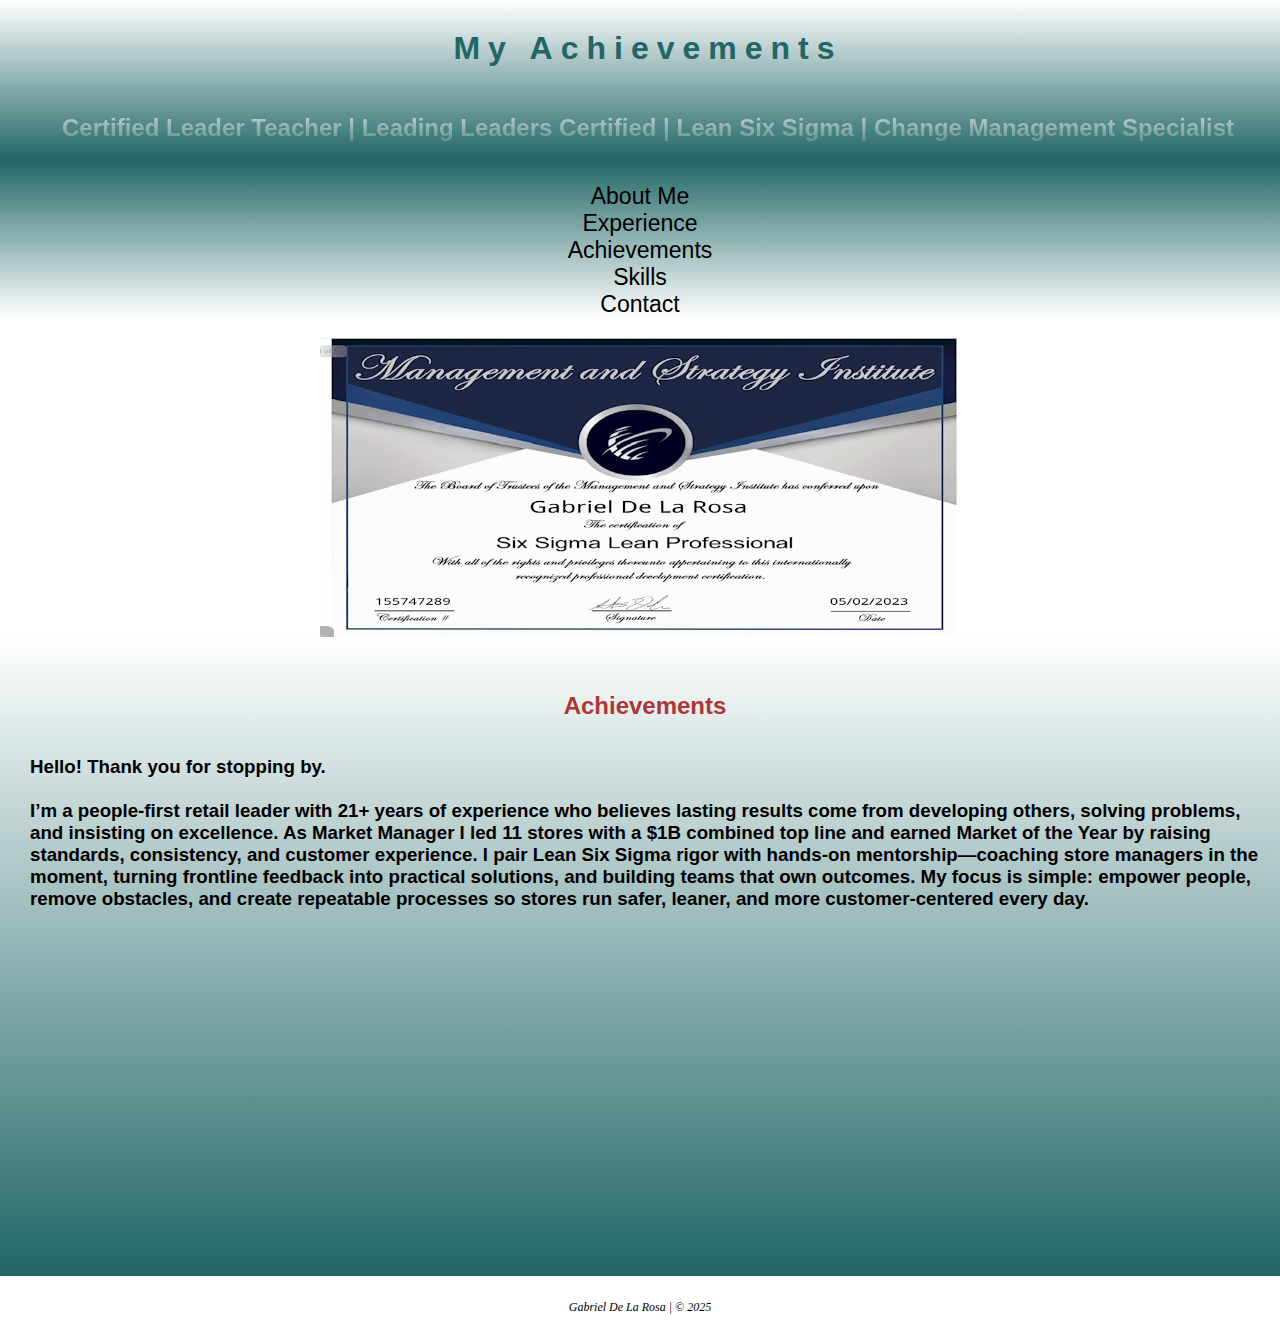
<file: achievements.html>
<!DOCTYPE html>
<html lang="en">
<head>
    <meta charset="UTF-8">
    <meta name="description" content= "My achievements have driven significant business growth, 
    safety improvements, and community impact throughout my career.">

    <link href="resume.css" rel="stylesheet">
      <title>Gabriel's Achievements</title>
</head>
<body>
    <header>
        <h1>
            My Achievements
        </h1>
        <h2 class="gradient-text">Certified Leader Teacher | Leading Leaders Certified | Lean Six Sigma | 
           Change Management Specialist</h2>
        </header>
        <nav>
            <ul>
                <li><a href="index.html">About Me</a></li>
                <li><a href="experience.html">Experience</a></li>
                <li><a href="achievements.html">Achievements</a></li>
                <li><a href="skills.html">Skills</a></li>
                <li><a href="contact.html">Contact</a></li>
            </ul>
        </nav>
        <div id="achievementshero" class="hero">
        </div>
        <main>
            <section>
                <div style="text-align: center;">
                <br><br><br>
                <h2>Achievements</h2>
                <br><br>
                </div>
                <p> <h3><span class="hello">Hello! Thank you for stopping by.</span> <br><br>
                 I’m a people-first retail leader with 21+ years of experience who believes lasting results 
                 come from developing others, solving problems, and insisting on excellence. As Market Manager 
                 I led 11 stores with a $1B combined top line and earned Market of the Year by raising standards, 
                 consistency, and customer experience. I pair Lean Six Sigma rigor with hands-on mentorship—coaching 
                 store managers in the moment, turning frontline feedback into practical solutions, and building teams 
                 that own outcomes. My focus is simple: empower people, remove obstacles, and create repeatable processes 
                 so stores run safer, leaner, and more customer-centered every day.</h3></p>
            </section>
<br><br><br>            
<section>
<p>
<table class="achievements">
<thead>
<tr>
<th>Achievement</th>
<th>Impact</th>
<th>Details</th>
</tr>
</thead>
<tbody>
<tr>
<td data-label="Achievement">Profitability Growth</td>
<td data-label="Impact">$17M increase</td>
<td data-label="Details">Grew two facilities’ profitability over four years through disciplined P&amp;L management.</td>
</tr>
<tr>
<td data-label="Achievement">Safety Excellence</td>
<td data-label="Impact">$222K savings</td>
<td data-label="Details">Reduced accident costs from $240K to $18K annually, embedding safety culture across teams.</td>
</tr>
<tr>
<td data-label="Achievement">Omnichannel Expansion</td>
<td data-label="Impact">500% YoY growth</td>
<td data-label="Details">Scaled Ship-from-Club sales and boosted In-Store Pickup by 300% year-over-year.</td>
</tr>
<tr>
<td data-label="Achievement">Fundraising & Community Impact</td>
<td data-label="Impact">$240K raised</td>
<td data-label="Details">Led annual fundraising for Children’s Miracle Network and supported Austin PD’s Operation Blue Santa.</td>
</tr>
<tr>
<td data-label="Achievement">Compliance & Food Safety</td>
<td data-label="Impact">Perfect scores</td>
<td data-label="Details">Achieved flawless Ecolab Food Safety and Sanitation scores three years in a row.</td>
</tr>
</tbody>
</table>
</p>
</section>
<br><br><br>
</main>
<footer>
Gabriel De La Rosa | &copy; 2025
</footer>
</body>
</html>
</file>
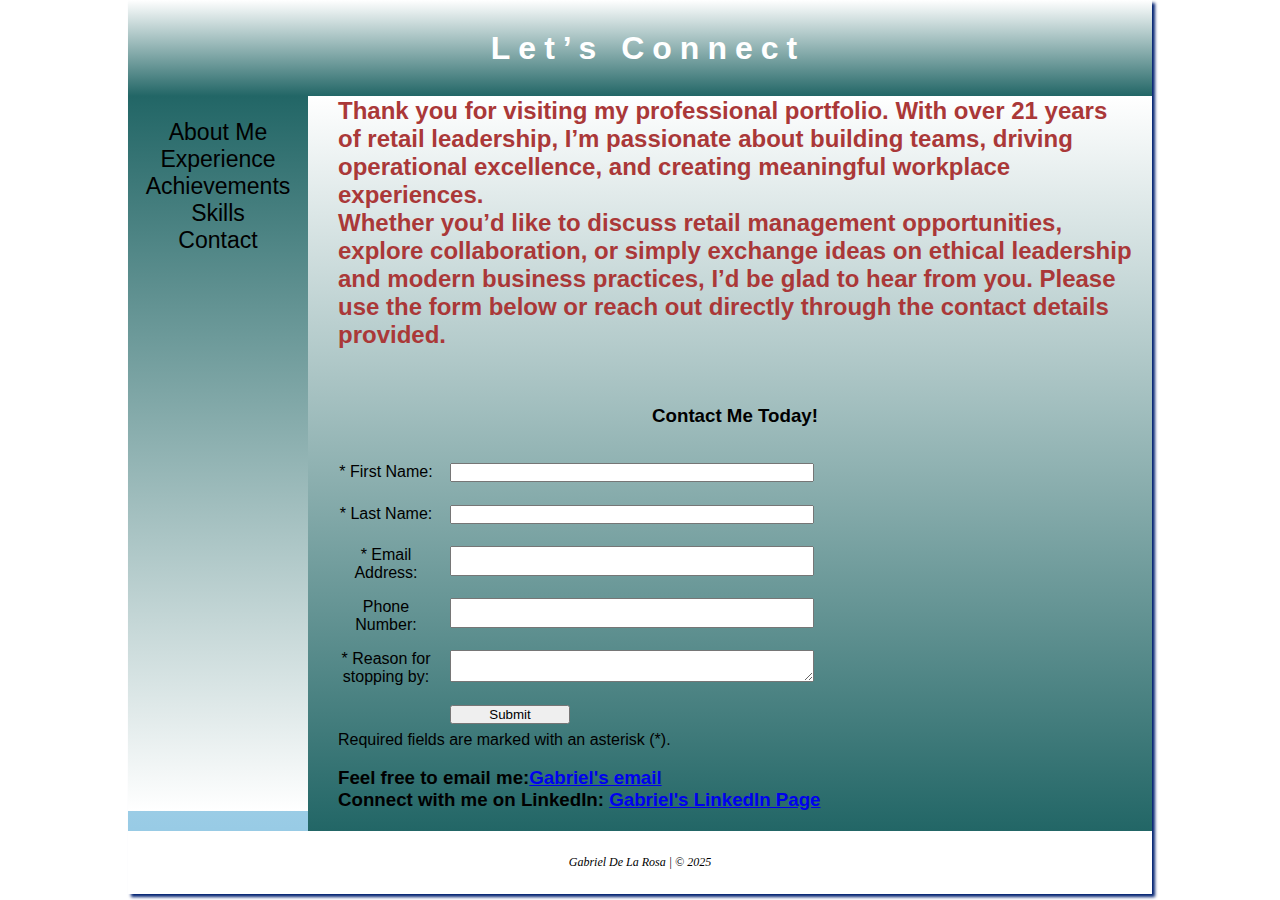
<file: contact.html>
<!DOCTYPE html>
<html lang="en">
<head>
    <title>Contact Gabriel</title>
    <meta charset="UTF-8">
    <meta name="description" content="Thank you for visiting. Whether you’d like to 
    discuss opportunities, explore collaboration, or exchange ideas, I would be glad to hear from you.">
    <link href="resume.css" rel="stylesheet">  
</head>
<body>
<div id="wrapper">
<header>
   
    <h1><a href="index.html">Let’s Connect</a></h1>   
</header>
<nav>
    <ul>
                <li><a href="index.html">About Me</a></li>
                <li><a href="experience.html">Experience</a></li>
                <li><a href="achievements.html">Achievements</a></li>
                <li><a href="skills.html">Skills</a></li>
                <li><a href="contact.html">Contact</a></li>
            </ul>
</nav>  
<main>    
    <h2>Thank you for visiting my professional portfolio. With over 21 years of retail leadership, I’m passionate about building teams, driving 
    operational excellence, and creating meaningful workplace experiences. 
  <br>
    Whether you’d like to discuss retail management opportunities, explore 
    collaboration, or simply exchange ideas on ethical leadership and modern business practices, 
    I’d be glad to hear from you. Please use the form below or reach out directly through the 
    contact details provided.
    <br><br><br>
</h2>
    <div style="text-align: center;">
    <h3>Contact Me Today!</h3>
    <br><br>
    <form action="mailto:https://webdevbasics.net/scripts/pacific.php" method="post" enctype="text/plain">
    <label for="myFName">* First Name:</label>
    <input type="text" id="myFName" name="myFName" required>
    <label for="myLName">* Last Name:</label>
    <input type="text" id="myLName" name="myLName" required>
    <label for="myEmail">* Email Address:</label>
    <input type="email" id="myEmail" name="myEmail" required>
    <label for="myPhone">Phone Number:</label>
    <input type="tel" id="myPhone" name="myPhone">
    <label for="comments">* Reason for stopping by:</label>
    <textarea id="myComments" name="myComments" rows="2" cols="30" required></textarea>
    <input type="submit" value="Submit">
    </form>
    </div>
    <p>
        Required fields are marked with an asterisk (*).
    </p>
    <br>
    <h3>Feel free to email me:<a href="mailto:gadelar1@asu.edu">Gabriel's email</a>
        <br>
    Connect with me on LinkedIn: <a href="https://www.linkedin.com/in/gabriel-de-la-rosa" target="_blank" rel="noopener noreferrer">Gabriel's LinkedIn Page</a></h3>
</main>
<footer>
Gabriel De La Rosa | &copy; 2025
</footer>
</div>
</body>
</html>
</file>
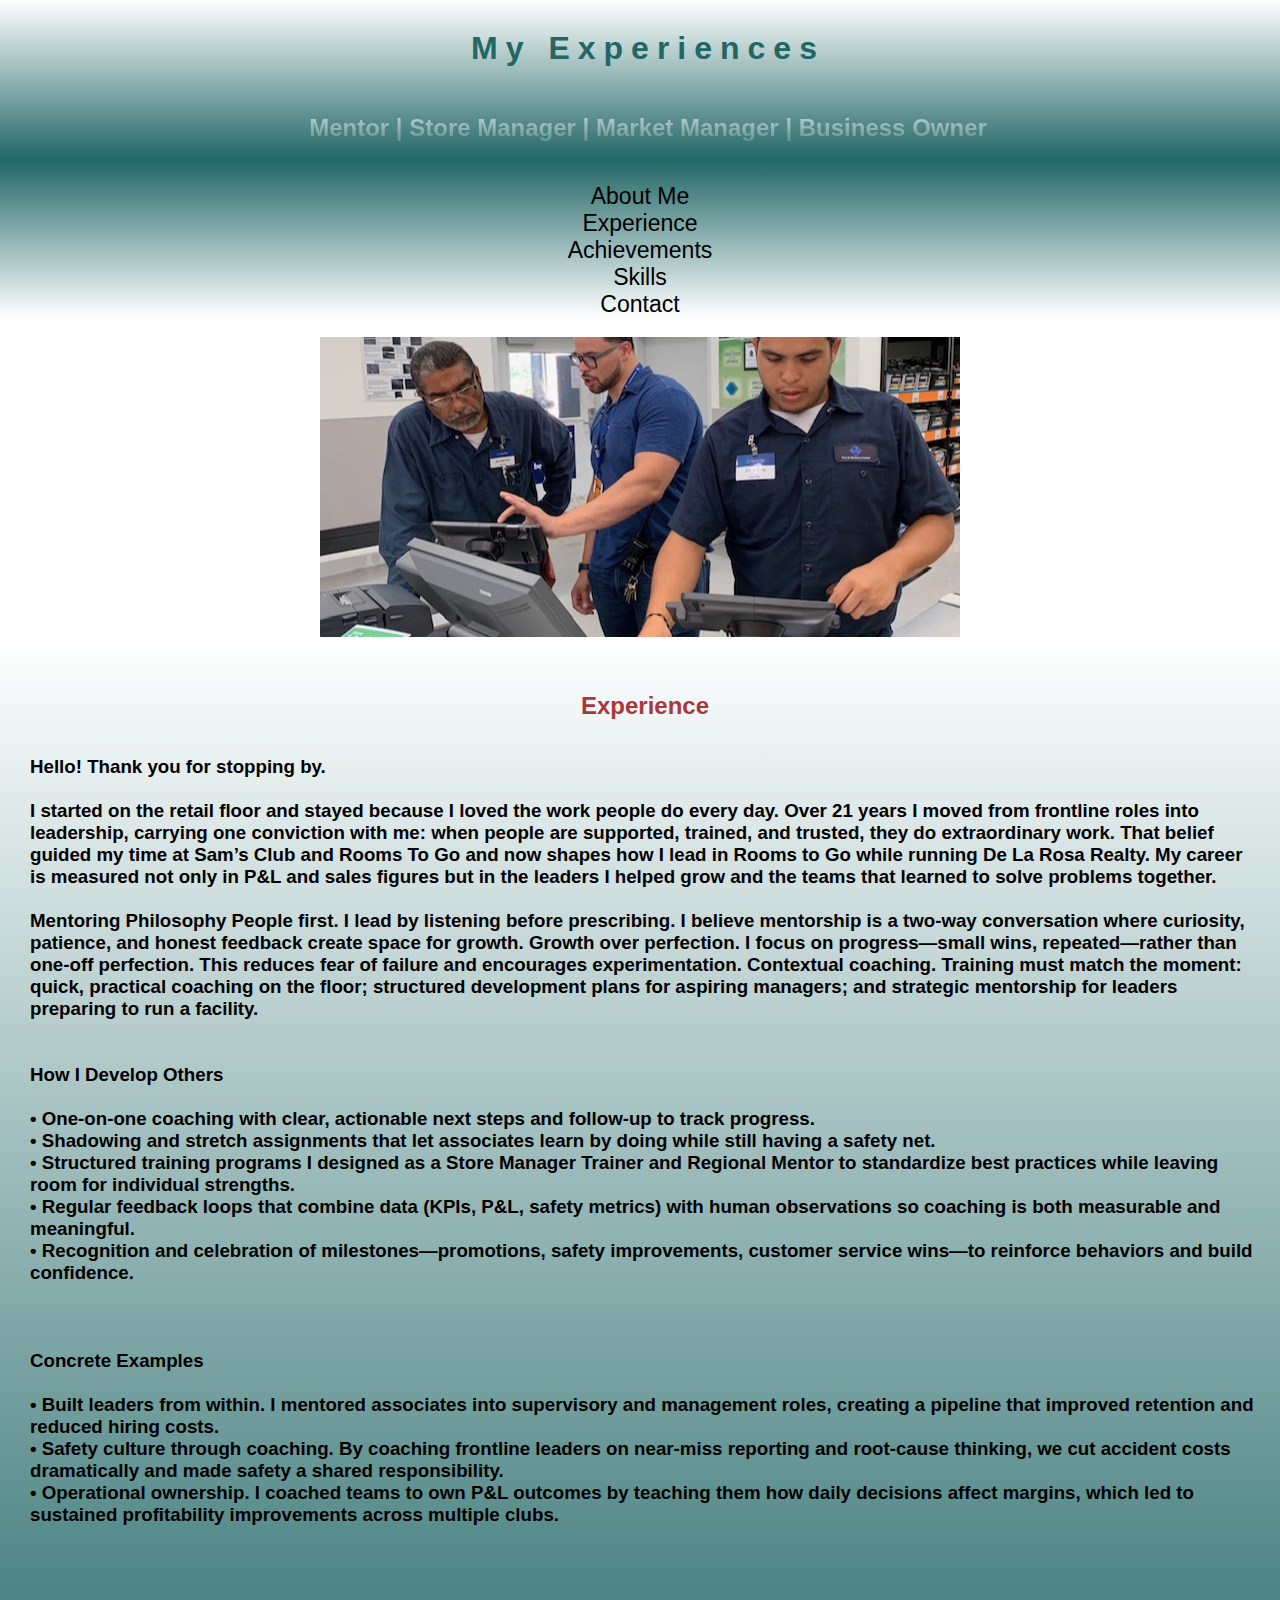
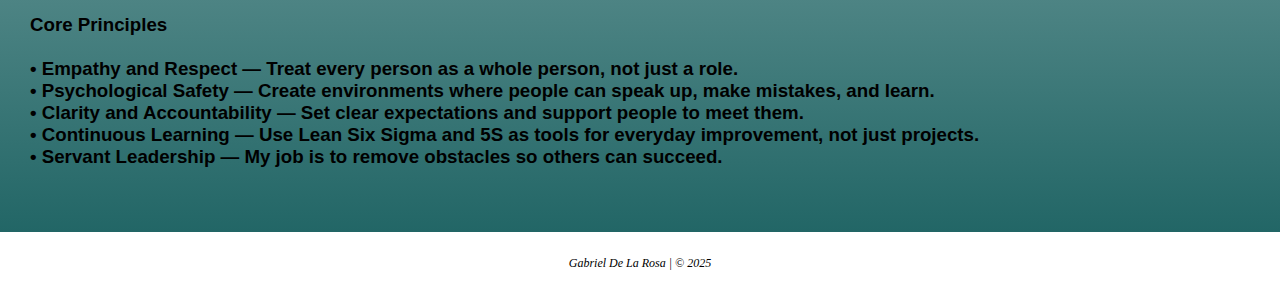
<file: experience.html>
<!DOCTYPE html>
<html lang="en">
<head>
    <meta charset="UTF-8">
    <meta name="description" content="My experience has allowed me to mentor and develop leaders, drive operational excellence, and create meaningful 
    workplace experiences.">
     <link href="resume.css" rel="stylesheet"> 
      <title>Gabriel's Experiences</title>
</head>
<body>
    <header>
        <h1>
            My Experiences
        </h1>
        <h2 class="gradient-text">Mentor | Store Manager | 
            Market Manager | Business Owner</h2>
        </header>
        <nav>
            <ul>
                <li><a href="index.html">About Me</a></li>
                <li><a href="experience.html">Experience</a></li>
                <li><a href="achievements.html">Achievements</a></li>
                <li><a href="skills.html">Skills</a></li>
                <li><a href="contact.html">Contact</a></li>
            </ul>
        </nav>
        <div id="experiencehero" class="hero">
        </div>
        <main>
            <section>
                <br><br><br>
                <div style="text-align: center;">   
                <h2>Experience</h2>
                <br><br>
                </div>    
                <p> <h3><span class="hello">Hello! Thank you for stopping by.</span> <br><br>
                 I started on the retail floor and stayed because I loved the work people do every day. 
                 Over 21 years I moved from frontline roles into leadership, carrying one conviction with me: 
                 when people are supported, trained, and trusted, they do extraordinary work. 
                 That belief guided my time at Sam’s Club and Rooms To Go and now shapes how I lead in Rooms to Go while 
                 running De La Rosa Realty. My career is measured not only in P&L and sales figures but in the leaders 
                 I helped grow and the teams that learned to solve problems together.
                 <br><br>
                 Mentoring Philosophy

People first. I lead by listening before prescribing. I believe mentorship is a two-way conversation 
where curiosity, patience, and honest feedback create space for growth.
Growth over perfection. I focus on progress—small wins, repeated—rather than one-off perfection. 
This reduces fear of failure and encourages experimentation.
Contextual coaching. Training must match the moment: quick, practical coaching on the floor; 
structured development plans for aspiring managers; and strategic mentorship for leaders 
preparing to run a facility.
<br><br><br>
 How I Develop Others
<br><br>
• One-on-one coaching with clear, actionable next steps and follow-up to track progress.<br>
• Shadowing and stretch assignments that let associates learn by doing while still having a safety net.<br>
• Structured training programs I designed as a Store Manager Trainer and Regional Mentor 
to standardize best practices while leaving room for individual strengths.<br>
• Regular feedback loops that combine data (KPIs, P&L, safety metrics) with human observations 
so coaching is both measurable and meaningful.<br>
• Recognition and celebration of milestones—promotions, safety improvements, customer service wins—to 
reinforce behaviors and build confidence.
<br><br><br><br>
 Concrete Examples
<br><br>
• Built leaders from within. I mentored associates into supervisory and management roles, 
creating a pipeline that improved retention and reduced hiring costs.<br>
• Safety culture through coaching. By coaching frontline leaders on near‑miss reporting 
and root‑cause thinking, we cut accident costs dramatically and made safety a shared responsibility.<br>
• Operational ownership. I coached teams to own P&L outcomes by teaching them how daily decisions 
affect margins, which led to sustained profitability improvements across multiple clubs.<br>
<br><br><br><br>
 Core Principles
<br><br>
• Empathy and Respect — Treat every person as a whole person, not just a role.<br>
• Psychological Safety — Create environments where people can speak up, make mistakes, and learn.<br>
• Clarity and Accountability — Set clear expectations and support people to meet them.<br>
• Continuous Learning — Use Lean Six Sigma and 5S as tools for everyday improvement, not just projects.<br>
• Servant Leadership — My job is to remove obstacles so others can succeed.
<br><br><br>

</h3></p>
</section>                                                                                                                                                                                                                                                                                                                                                                                                                                                                      </main>
<footer>
Gabriel De La Rosa | &copy; 2025
</footer> 
</body>
</html>
</file>
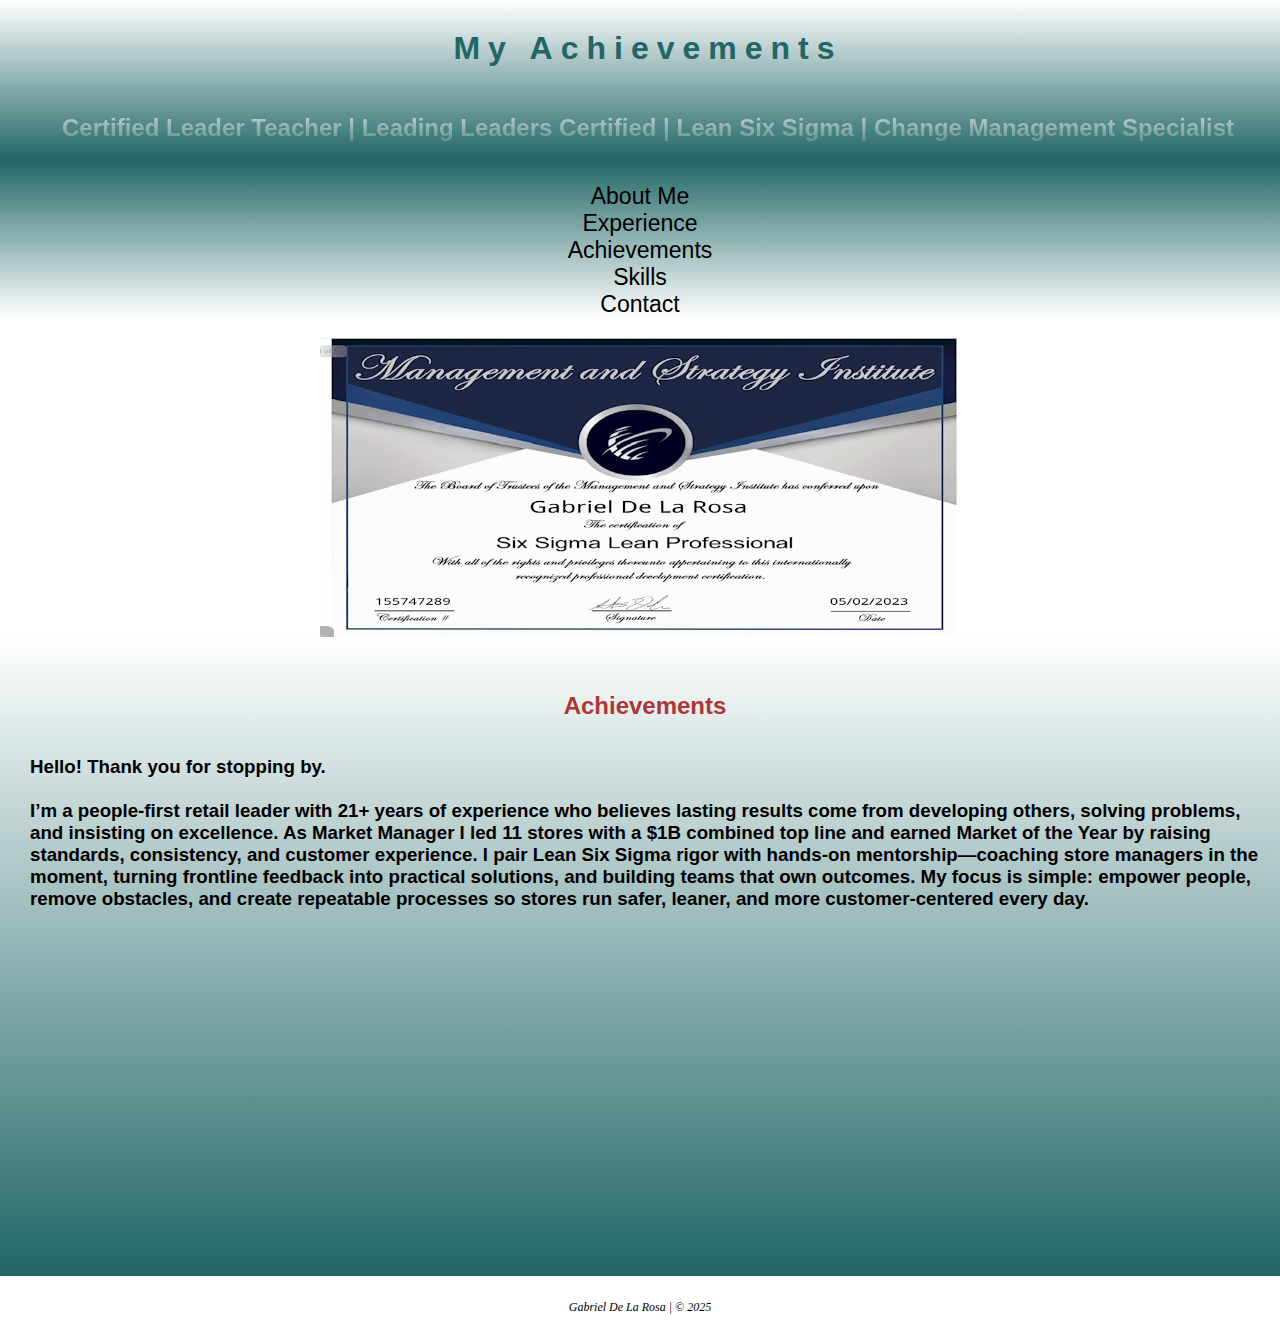
<file: gadelar1-Project Assignment/achievements.html>
<!DOCTYPE html>
<html lang="en">
<head>
    <meta charset="UTF-8">
    <meta name="description" content="Thank you for visiting my professional portfolio. I am a people-first 
    retail leader with 21+ years of experience who believes lasting results come from developing others, 
    solving problems, and insisting on excellence.">

    <link href="resume.css" rel="stylesheet">
      <title>Gabriel's Achievements</title>
</head>
<body>
    <header>
        <h1>
            My Achievements
        </h1>
        <h2 class="gradient-text">Certified Leader Teacher | Leading Leaders Certified | Lean Six Sigma | 
           Change Management Specialist</h2>
        </header>
        <nav>
            <ul>
                <li><a href="index.html">About Me</a></li>
                <li><a href="experience.html">Experience</a></li>
                <li><a href="achievements.html">Achievements</a></li>
                <li><a href="skills.html">Skills</a></li>
                <li><a href="contact.html">Contact</a></li>
            </ul>
        </nav>
        <div id="achievementshero" class="hero">
        </div>
        <main>
            <section>
                <div style="text-align: center;">
                <br><br><br>
                <h2>Achievements</h2>
                <br><br>
                </div>
                <p> <h3><span class="hello">Hello! Thank you for stopping by.</span> <br><br>
                 I’m a people-first retail leader with 21+ years of experience who believes lasting results 
                 come from developing others, solving problems, and insisting on excellence. As Market Manager 
                 I led 11 stores with a $1B combined top line and earned Market of the Year by raising standards, 
                 consistency, and customer experience. I pair Lean Six Sigma rigor with hands-on mentorship—coaching 
                 store managers in the moment, turning frontline feedback into practical solutions, and building teams 
                 that own outcomes. My focus is simple: empower people, remove obstacles, and create repeatable processes 
                 so stores run safer, leaner, and more customer-centered every day.</h3></p>
            </section>
<br><br><br>            
<section>
<p>
<table class="achievements">
<thead>
<tr>
<th>Achievement</th>
<th>Impact</th>
<th>Details</th>
</tr>
</thead>
<tbody>
<tr>
<td data-label="Achievement">Profitability Growth</td>
<td data-label="Impact">$17M increase</td>
<td data-label="Details">Grew two facilities’ profitability over four years through disciplined P&amp;L management.</td>
</tr>
<tr>
<td data-label="Achievement">Safety Excellence</td>
<td data-label="Impact">$222K savings</td>
<td data-label="Details">Reduced accident costs from $240K to $18K annually, embedding safety culture across teams.</td>
</tr>
<tr>
<td data-label="Achievement">Omnichannel Expansion</td>
<td data-label="Impact">500% YoY growth</td>
<td data-label="Details">Scaled Ship-from-Club sales and boosted In-Store Pickup by 300% year-over-year.</td>
</tr>
<tr>
<td data-label="Achievement">Fundraising & Community Impact</td>
<td data-label="Impact">$240K raised</td>
<td data-label="Details">Led annual fundraising for Children’s Miracle Network and supported Austin PD’s Operation Blue Santa.</td>
</tr>
<tr>
<td data-label="Achievement">Compliance & Food Safety</td>
<td data-label="Impact">Perfect scores</td>
<td data-label="Details">Achieved flawless Ecolab Food Safety and Sanitation scores three years in a row.</td>
</tr>
</tbody>
</table>
</p>
</section>
<br><br><br>
</main>
<footer>
Gabriel De La Rosa | &copy; 2025
</footer>
</body>
</html>
</file>
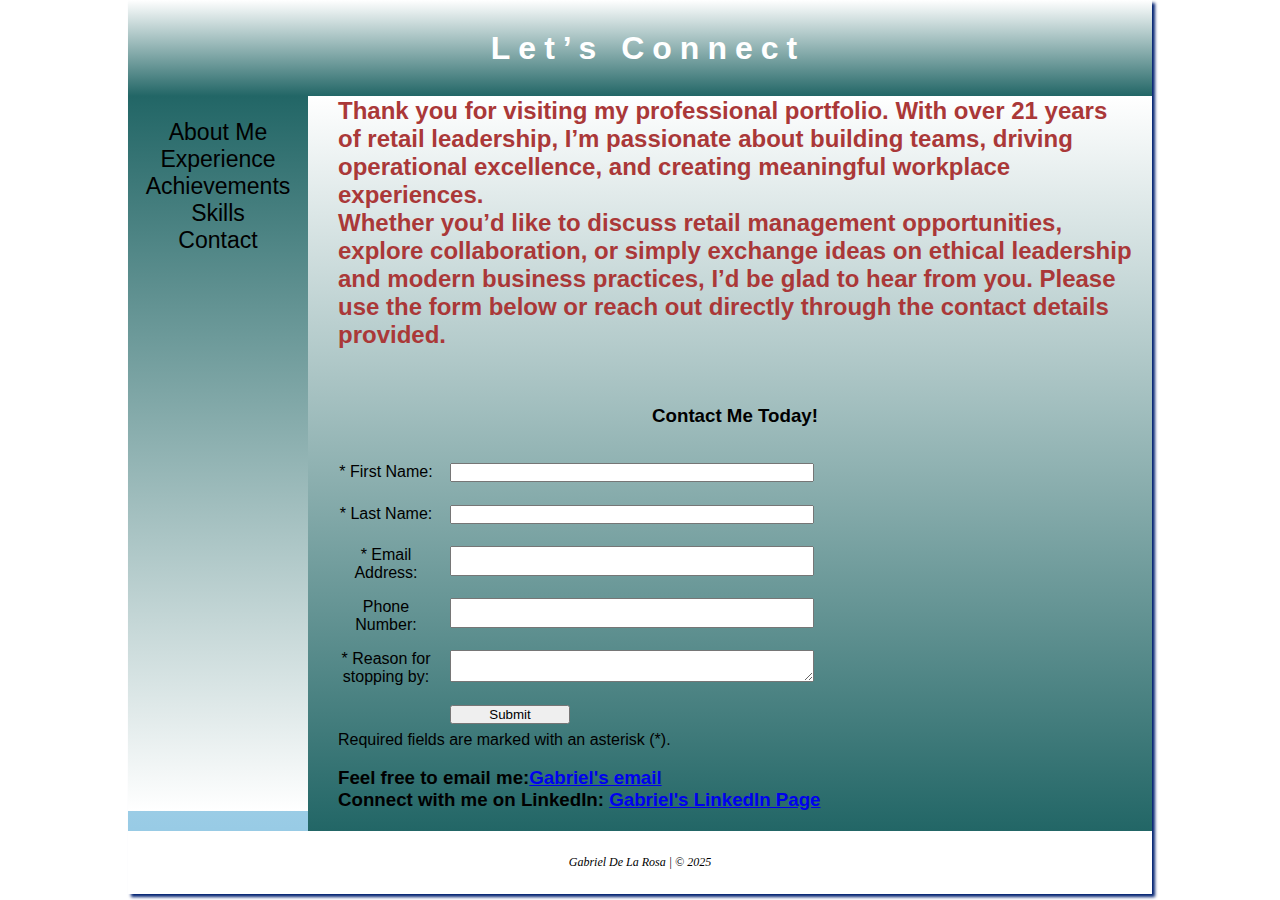
<file: gadelar1-Project Assignment/contact.html>
<!DOCTYPE html>
<html lang="en">
<head>
    <title>Contact Gabriel</title>
    <meta charset="UTF-8">
    <meta name="description" content="Thank you for visiting my professional portfolio. With over 21 years of retail leadership, I’m passionate about building teams, driving 
    operational excellence, and creating meaningful workplace experiences. 
    Whether you’d like to discuss retail management opportunities, explore 
    collaboration, or simply exchange ideas on ethical leadership and modern business practices, 
    I would be glad to hear from you.
    ">
    <link href="resume.css" rel="stylesheet">  
</head>

<body>
<div id="wrapper">
<header>
   
    <h1><a href="index.html">Let’s Connect</a></h1>   
</header>
<nav>
    <ul>
                <li><a href="index.html">About Me</a></li>
                <li><a href="experience.html">Experience</a></li>
                <li><a href="achievements.html">Achievements</a></li>
                <li><a href="skills.html">Skills</a></li>
                <li><a href="contact.html">Contact</a></li>
            </ul>
</nav>  
<main>    
    <h2>Thank you for visiting my professional portfolio. With over 21 years of retail leadership, I’m passionate about building teams, driving 
    operational excellence, and creating meaningful workplace experiences. 
  <br>
    Whether you’d like to discuss retail management opportunities, explore 
    collaboration, or simply exchange ideas on ethical leadership and modern business practices, 
    I’d be glad to hear from you. Please use the form below or reach out directly through the 
    contact details provided.
    <br><br><br>
</h2>
    <div style="text-align: center;">
    <h3>Contact Me Today!</h3>
    <br><br>
    <form action="mailto:https://webdevbasics.net/scripts/pacific.php" method="post" enctype="text/plain">
    <label for="myFName">* First Name:</label>
    <input type="text" id="myFName" name="myFName" required>
    <label for="myLName">* Last Name:</label>
    <input type="text" id="myLName" name="myLName" required>
    <label for="myEmail">* Email Address:</label>
    <input type="email" id="myEmail" name="myEmail" required>
    <label for="myPhone">Phone Number:</label>
    <input type="tel" id="myPhone" name="myPhone">
    <label for="comments">* Reason for stopping by:</label>
    <textarea id="myComments" name="myComments" rows="2" cols="30" required></textarea>
    <input type="submit" value="Submit">
    </form>
    </div>
    <p>
        Required fields are marked with an asterisk (*).
    </p>
    <br>
    <h3>Feel free to email me:<a href="mailto:gadelar1@asu.edu">Gabriel's email</a>
        <br>
    Connect with me on LinkedIn: <a href="https://www.linkedin.com/in/gabriel-de-la-rosa" target="_blank" rel="noopener noreferrer">Gabriel's LinkedIn Page</a></h3>
</main>
<footer>
Gabriel De La Rosa | &copy; 2025
</footer>
</div>
</body>
</html>
</file>
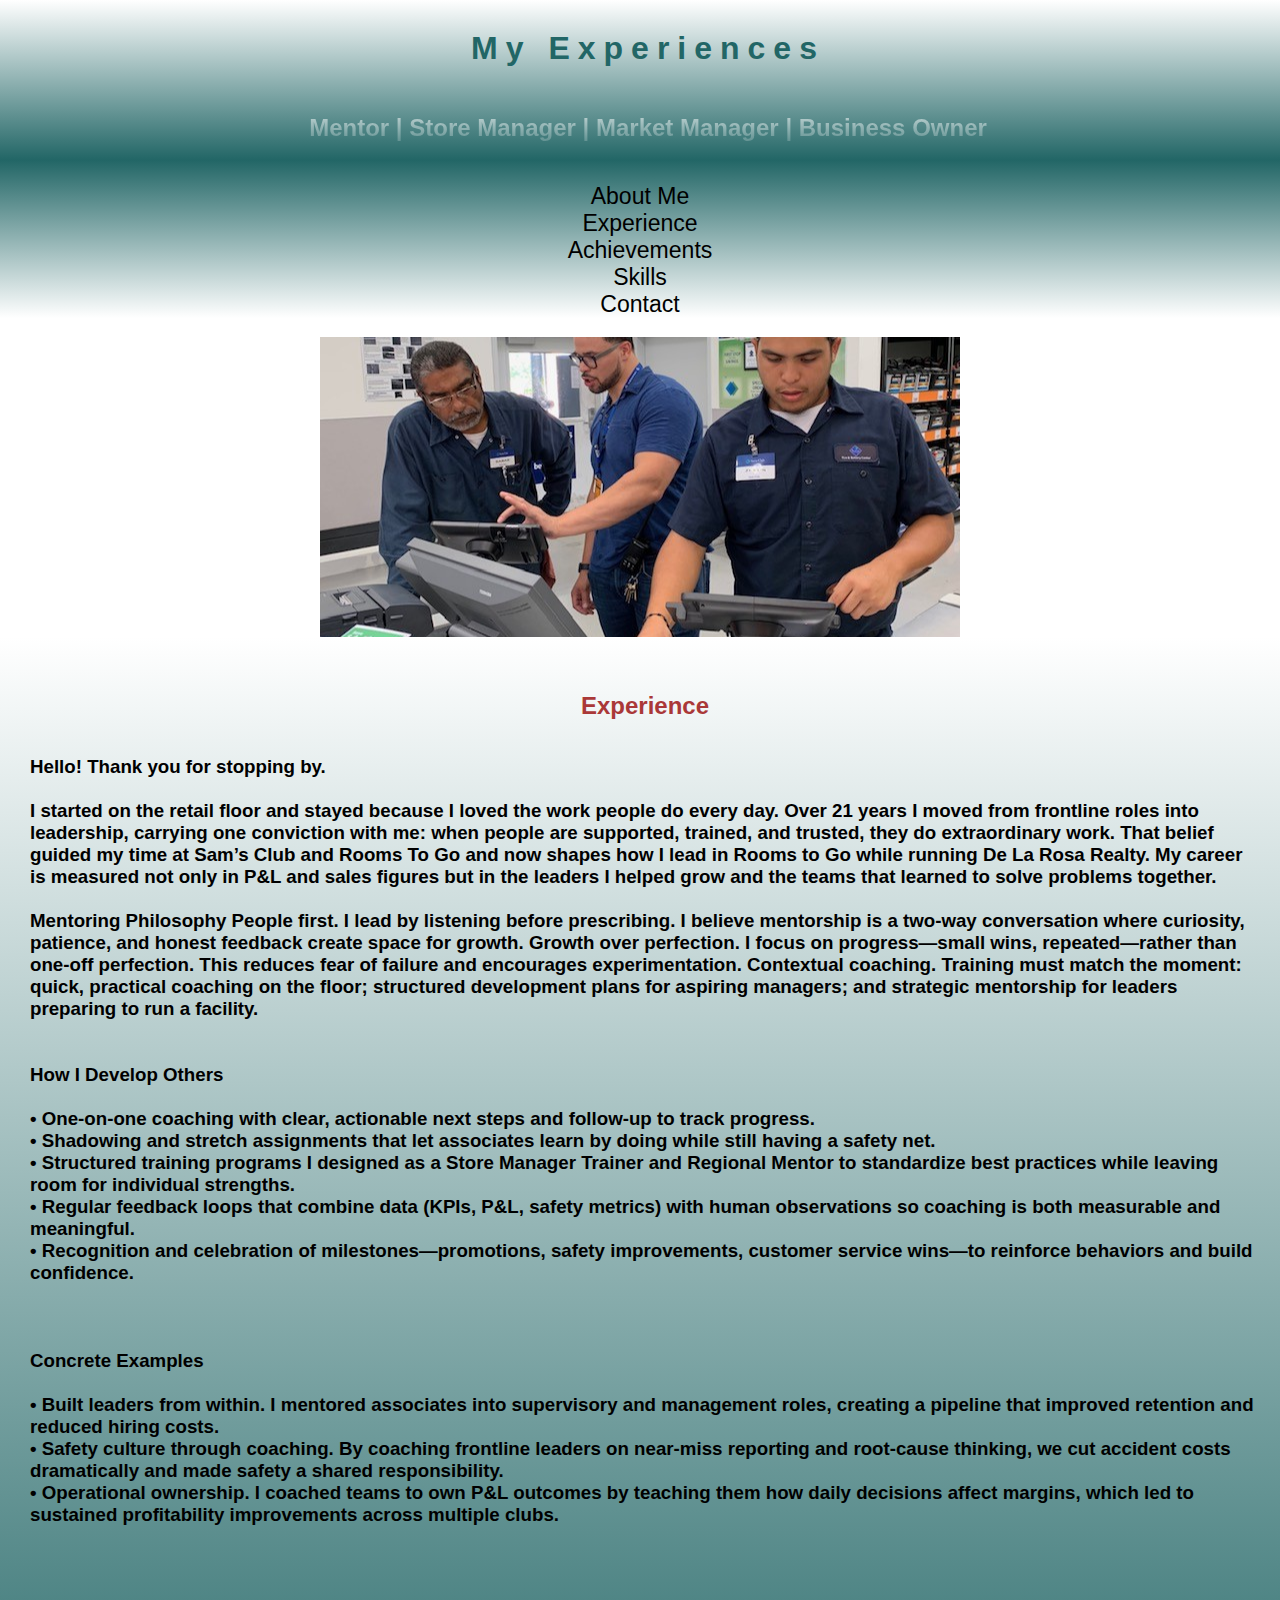
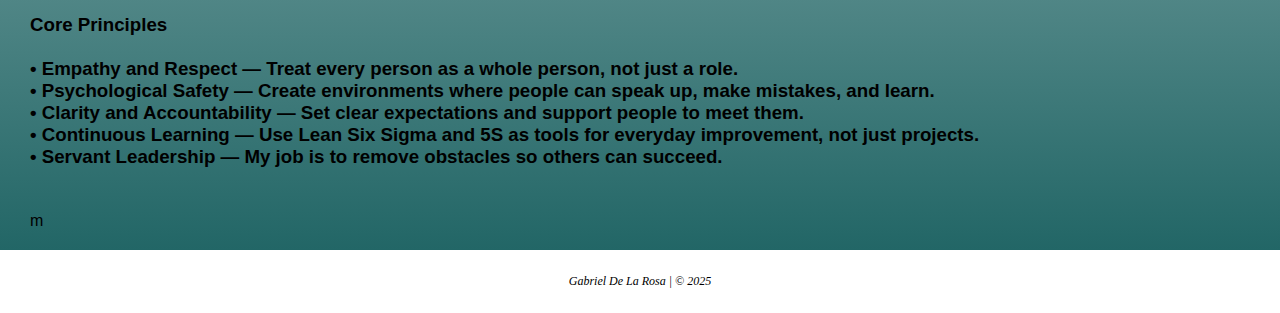
<file: gadelar1-Project Assignment/experience.html>
<!DOCTYPE html>
<html lang="en">
<head>
    <meta charset="UTF-8">
    <meta name="description" content="Thank you for visiting my professional portfolio. I am a people-first 
    retail leader with 21+ years of experience who believes lasting results come from developing others, 
    solving problems, and insisting on excellence.">
     <link href="resume.css" rel="stylesheet"> 
      <title>Gabriel's Experiences</title>
</head>
<body>
    <header>
        <h1>
            My Experiences
        </h1>
        <h2 class="gradient-text">Mentor | Store Manager | 
            Market Manager | Business Owner</h2>
        </header>
        <nav>
            <ul>
                <li><a href="index.html">About Me</a></li>
                <li><a href="experience.html">Experience</a></li>
                <li><a href="achievements.html">Achievements</a></li>
                <li><a href="skills.html">Skills</a></li>
                <li><a href="contact.html">Contact</a></li>
            </ul>
        </nav>
        <div id="experiencehero" class="hero">
        </div>
        <main>
            <section>
                <br><br><br>
                <div style="text-align: center;">   
                <h2>Experience</h2>
                <br><br>
                </div>    
                <p> <h3><span class="hello">Hello! Thank you for stopping by.</span> <br><br>
                 I started on the retail floor and stayed because I loved the work people do every day. 
                 Over 21 years I moved from frontline roles into leadership, carrying one conviction with me: 
                 when people are supported, trained, and trusted, they do extraordinary work. 
                 That belief guided my time at Sam’s Club and Rooms To Go and now shapes how I lead in Rooms to Go while 
                 running De La Rosa Realty. My career is measured not only in P&L and sales figures but in the leaders 
                 I helped grow and the teams that learned to solve problems together.
                 <br><br>
                 Mentoring Philosophy

People first. I lead by listening before prescribing. I believe mentorship is a two-way conversation 
where curiosity, patience, and honest feedback create space for growth.
Growth over perfection. I focus on progress—small wins, repeated—rather than one-off perfection. 
This reduces fear of failure and encourages experimentation.
Contextual coaching. Training must match the moment: quick, practical coaching on the floor; 
structured development plans for aspiring managers; and strategic mentorship for leaders 
preparing to run a facility.
<br><br><br>
 How I Develop Others
<br><br>
• One-on-one coaching with clear, actionable next steps and follow-up to track progress.<br>
• Shadowing and stretch assignments that let associates learn by doing while still having a safety net.<br>
• Structured training programs I designed as a Store Manager Trainer and Regional Mentor 
to standardize best practices while leaving room for individual strengths.<br>
• Regular feedback loops that combine data (KPIs, P&L, safety metrics) with human observations 
so coaching is both measurable and meaningful.<br>
• Recognition and celebration of milestones—promotions, safety improvements, customer service wins—to 
reinforce behaviors and build confidence.
<br><br><br><br>
 Concrete Examples
<br><br>
• Built leaders from within. I mentored associates into supervisory and management roles, 
creating a pipeline that improved retention and reduced hiring costs.<br>
• Safety culture through coaching. By coaching frontline leaders on near‑miss reporting 
and root‑cause thinking, we cut accident costs dramatically and made safety a shared responsibility.<br>
• Operational ownership. I coached teams to own P&L outcomes by teaching them how daily decisions 
affect margins, which led to sustained profitability improvements across multiple clubs.<br>
<br><br><br><br>
 Core Principles
<br><br>
• Empathy and Respect — Treat every person as a whole person, not just a role.<br>
• Psychological Safety — Create environments where people can speak up, make mistakes, and learn.<br>
• Clarity and Accountability — Set clear expectations and support people to meet them.<br>
• Continuous Learning — Use Lean Six Sigma and 5S as tools for everyday improvement, not just projects.<br>
• Servant Leadership — My job is to remove obstacles so others can succeed.
<br><br><br>

</h3></p>
            </section>
    m                                                                                                                                                                                                                                                                                                                                                                                                                                                                        </main>
<footer>
Gabriel De La Rosa | &copy; 2025
</footer> 
</body>
</html>
</file>
<file: resume.css>
*, *::before, *::after { 
    box-sizing: border-box;
    margin: 0%;
    padding: 0%;
 } 

body {
    background-color: #ffffff; 
    color: #000000;
    margin: 0; 
    padding: 0;
 }
header { 
    background-color: #000000; 
    color: #226666;
    background-image: linear-gradient(to bottom, #FFFFFF, #226666); 
    line-height: 400%;
    text-indent: 1em;
    text-align: center;
    margin-bottom: 0;
    padding-bottom: 0;
}
header a { 
    text-decoration: none; 
  }
header a:link { 
    color: #FFFFFF; 
 }
header a:visited { 
    color: #FFFFFF; 
}
header a:hover { 
    color: #90c7e3; 
}
nav { 
    text-align: center;
    padding: 0; 
    font-size: 120%;
    background-image: linear-gradient(to top, #FFFFFF, #226666);
    margin-bottom: 1em;
}
nav ul { 
    list-style-type: none; 
    margin: 0;
    padding-left: 0; 
    font-size: 1.2em ; 
}
nav a { 
    text-decoration: none;  
}
nav a:link { 
    color: #000000; 
}
nav a:visited { 
    color: #A52A2A 
}
nav a:hover { 
    color: #A52A2A; 
}

h1 { 
    margin-top: 0%; 
    margin-bottom: 0%;
    font-family: 'Gill Sans', 'Gill Sans MT', Calibri, 'Trebuchet MS', sans-serif;
    padding-top: 0.5em; 
    padding-bottom: 0.5em; 
    letter-spacing: .25em; 
}
h2 { color: #000000;}
.gradient-text {
    background: linear-gradient(180deg, #ffffff, #226666);
    -webkit-background-clip: text;
    -webkit-text-fill-color: transparent;
    background-clip: text;
    color: transparent;
}
dt { color: #226666; }
.resort { color: #AA6C38; }
body { 
    font-family: 'Franklin Gothic Medium', 'Arial Narrow', Arial, sans-serif
}
h1 { font-family:'Gill Sans', 'Gill Sans MT', Calibri, 'Trebuchet MS', sans-serif }
h2 { font-family: 'Franklin Gothic Medium', 'Arial Narrow', Arial, sans-serif; color: #AA3838; }
h3 { font-family: Verdana, Geneva, Tahoma, sans-serif;  } 
main ul { 
    list-style-image: url(marker.gif); 
}
footer {  
    background-color: #FFFFFF; 
    font-family: 'Times New Roman', Times, serif; 
    text-align: center; 
    font-size: 0.75em; 
    font-style: italic; 
    overflow: auto; 
}
.hello {
    font-weight: bold;
    text-align: center; 
}
.contact { 
    font-size: 0.90em; 
}

#wrapper { 
    background-color: #90C7E3; 
    background-image: linear-gradient(to bottom, #FFFFFF, #90C7E3); 
}
main { 
    background-color: #FFFFFF; 
    padding: 1px 20px 20px 20px; 
    display: block; 
    padding-left: 30px;
    overflow: auto; 
    background-image: linear-gradient(to bottom, #FFFFFF, #226666);
}
footer {
    padding: 2em;
}
#homehero { 
    height: 300px; 
    background-image: url('together.jpg'); 
    background-size: 50% 100%; 
    background-position: center; 
    background-repeat: no-repeat; 
}
#experiencehero {
  position: relative;
  height: 300px;
  background: url('experience.jpg') center/50% auto no-repeat;
  }

#experiencehero::before {
  content: "";
  position: absolute;
  inset: 0; 
  background: linear-gradient(to right, 
    white 0%, transparent 20%, transparent 80%, white 100%);
}
#achievementshero { 
    height: 300px; 
    background-image: url('achievements.jpg'); 
    background-size: 50% 100%; 
    background-position: center; 
    background-repeat: no-repeat; 
}
#skillshero { 
    height: 300px; 
    background-image: url('Portraitprofile.jpg'); 
    background-size: 35% 150%; 
    background-position: center; 
    background-repeat: no-repeat; 
}
table { 
    border: 2px solid #3399CC;
    border-collapse: collapse;
    width: 100%;
}
th, td { 
    border: 2px solid #3399CC; 
    padding: 0.5em; 
}
td {
    text-align: center;
}
.text {
    text-align: left;
}
table tr:nth-of-type(odd) {
    background-color: #F5FAFC; 
}
form {
    display: flex;
    flex-direction: column;
    flex-wrap: nowrap;
}
input, textarea {
    margin-bottom: 0.5em;
}

#skills{
    padding: 3em;
    background: #FFFFFF;
    font-family: "Segoe UI", sans-serif;
}
#skills h2 {
    text-align: center;
    font-size: 2em;
    margin-bottom: 2em;
    color: #226666;
}
.skills-grid {
    display: grid;
    grid-template-columns: repeat(auto-fit, minmax(250px, 1fr));
    gap: 2em;
}
.skill-category {
    background: #226666;
    padding: 1.5em;
    border-radius: 8px;
    box-shadow: 0 2px 4px rgba(0, 0, 0, 0.1);
}
.skill-category h3 {
    margin-bottom: 1em;
    font-size: 1.2em;
    color: #FFFFFF;
    border-bottom: 2px solid #FFFFFF;
    padding-bottom: 0.5em;
    margin-bottom: 1em;
}
.skill-category ul {
    list-style-type: none;
    padding: 0;
}
.skill-category li {
    margin: 0.5em 0;
    padding-left: 1.2em;
    color: #FFFFFF;
    position: relative;
}
skill-category li::before {
    content: "•";
    position: absolute;
    left: 0;
    color: #ffffff;
}

table.achievements {
width: 100%;
border-collapse: collapse;
font-family: Arial, sans-serif;
opacity: 0;
animation: fadeIn 1.5s ease forwards;
}

table.achievements th {
background-color: #226666;
color: #ffffff;
padding: 10px;
text-align: left;
}

table.achievements td {
border: 1px solid #ffffff;
padding: 10px;
transition: background-color 0.3s ease, color 0.3s ease;
}

table.achievements tr:nth-child(even) {
background-color: none;
}

table.achievements tr:nth-child(odd) {
background-color: #FFFFFF;
}

table.achievements tr:hover {
background-color: #AA6C38; 
color: #FFFFFF;
transform: scale(1.01);
transition: all 0.3s ease;
}

table.achievements td:nth-child(2) {
color: #2D882D; 
font-weight: bold;
}

table.achievements td:first-child {
color: #AA3838;
font-weight: bold;
}

@keyframes fadeIn {
from { opacity: 0; transform: translateY(20px); }
to { opacity: 1; transform: translateY(0); }
}

@media screen and (max-width: 768px) {
table.achievements,
table.achievements thead,
table.achievements tbody,
table.achievements th,
table.achievements td,
table.achievements tr {
display: block;
width: 100%;
}

table.achievements thead tr {
display: none; 
}

table.achievements tr {
margin-bottom: 15px;
border: 1px solid #ddd;
border-radius: 8px;
padding: 10px;
background-color: #f9f9f9;
box-shadow: 0 4px 8px rgba(0,0,0,0.1);
transition: box-shadow 0.3s ease;
}

table.achievements tr:hover {
box-shadow: 0 6px 12px rgba(0,0,0,0.2);
}

table.achievements td {
border: none;
padding: 8px;
position: relative;
}

table.achievements td:first-child {
font-size: 1.1em;
margin-bottom: 5px;
}

table.achievements td::before {
content: attr(data-label);
font-weight: bold;
color: #226666;
display: block;
margin-bottom: 3px;
}
}

@media (min-width: 600px) {
form {
    width: 60%;
    max-width: 30em;
    display: grid;
    gap: 1em;
    grid-template-columns: 6em 1fr;
}
input[type="submit"] {
    grid-column: 2;
    width: 9em;
    }
}

@media (min-width: 1024px) {
    #wrapper {
        margin: auto;
        width: 80%;
        box-shadow: 3px 3px 3px #002171;
    }
    
    @supports (display: grid) {
     nav ul {
            display: flex;
            flex-direction: column;
            padding-top: 1em;
        }
    .hero {
            grid-area: hero;
        }
    header {
            grid-area: header;
        }
    nav {
            grid-area: nav;
        }
    main {
            grid-area: main;
        }
    footer {
            grid-area: footer;
        }
    #wrapper {
            display: grid;
            grid-template: 
                "header header" auto
                "nav hero" auto
                "nav main" 1fr
                "footer footer" auto
                / 180px 1fr;
        }  
    }
}
</file>
<file: gadelar1-Project Assignment/resume.css>
*, *::before, *::after { 
    box-sizing: border-box;
    margin: 0%;
    padding: 0%;
 } 

body {
    background-color: #ffffff; 
    color: #000000;
    margin: 0; 
    padding: 0;
 }
header { 
    background-color: #000000; 
    color: #226666;
    background-image: linear-gradient(to bottom, #FFFFFF, #226666); 
    line-height: 400%;
    text-indent: 1em;
    text-align: center;
    margin-bottom: 0;
    padding-bottom: 0;
}
header a { 
    text-decoration: none; 
  }
header a:link { 
    color: #FFFFFF; 
 }
header a:visited { 
    color: #FFFFFF; 
}
header a:hover { 
    color: #90c7e3; 
}
nav { 
    text-align: center;
    padding: 0; 
    font-size: 120%;
    background-image: linear-gradient(to top, #FFFFFF, #226666);
    margin-bottom: 1em;
}
nav ul { 
    list-style-type: none; 
    margin: 0;
    padding-left: 0; 
    font-size: 1.2em ; 
}
nav a { 
    text-decoration: none;  
}
nav a:link { 
    color: #000000; 
}
nav a:visited { 
    color: #A52A2A 
}
nav a:hover { 
    color: #A52A2A; 
}

h1 { 
    margin-top: 0%; 
    margin-bottom: 0%;
    font-family: 'Gill Sans', 'Gill Sans MT', Calibri, 'Trebuchet MS', sans-serif;
    padding-top: 0.5em; 
    padding-bottom: 0.5em; 
    letter-spacing: .25em; 
}
h2 { color: #000000;}
.gradient-text {
    background: linear-gradient(180deg, #ffffff, #226666);
    -webkit-background-clip: text;
    -webkit-text-fill-color: transparent;
    background-clip: text;
    color: transparent;
}
dt { color: #226666; }
.resort { color: #AA6C38; }
body { 
    font-family: 'Franklin Gothic Medium', 'Arial Narrow', Arial, sans-serif
}
h1 { font-family:'Gill Sans', 'Gill Sans MT', Calibri, 'Trebuchet MS', sans-serif }
h2 { font-family: 'Franklin Gothic Medium', 'Arial Narrow', Arial, sans-serif; color: #AA3838; }
h3 { font-family: Verdana, Geneva, Tahoma, sans-serif;  } 
main ul { 
    list-style-image: url(marker.gif); 
}
footer {  
    background-color: #FFFFFF; 
    font-family: 'Times New Roman', Times, serif; 
    text-align: center; 
    font-size: 0.75em; 
    font-style: italic; 
    overflow: auto; 
}
.hello {
    font-weight: bold;
    text-align: center; 
}
.contact { 
    font-size: 0.90em; 
}

#wrapper { 
    background-color: #90C7E3; 
    background-image: linear-gradient(to bottom, #FFFFFF, #90C7E3); 
}
main { 
    background-color: #FFFFFF; 
    padding: 1px 20px 20px 20px; 
    display: block; 
    padding-left: 30px;
    overflow: auto; 
    background-image: linear-gradient(to bottom, #FFFFFF, #226666);
}
footer {
    padding: 2em;
}
#homehero { 
    height: 300px; 
    background-image: url('together.jpg'); 
    background-size: 50% 100%; 
    background-position: center; 
    background-repeat: no-repeat; 
}
#experiencehero {
  position: relative;
  height: 300px;
  background: url('experience.jpg') center/50% auto no-repeat;
  }

#experiencehero::before {
  content: "";
  position: absolute;
  inset: 0; 
  background: linear-gradient(to right, 
    white 0%, transparent 20%, transparent 80%, white 100%);
}
#achievementshero { 
    height: 300px; 
    background-image: url('achievements.jpg'); 
    background-size: 50% 100%; 
    background-position: center; 
    background-repeat: no-repeat; 
}
#skillshero { 
    height: 300px; 
    background-image: url('Portraitprofile.jpg'); 
    background-size: 35% 150%; 
    background-position: center; 
    background-repeat: no-repeat; 
}
table { 
    border: 2px solid #3399CC;
    border-collapse: collapse;
    width: 100%;
}
th, td { 
    border: 2px solid #3399CC; 
    padding: 0.5em; 
}
td {
    text-align: center;
}
.text {
    text-align: left;
}
table tr:nth-of-type(odd) {
    background-color: #F5FAFC; 
}
form {
    display: flex;
    flex-direction: column;
    flex-wrap: nowrap;
}
input, textarea {
    margin-bottom: 0.5em;
}

#skills{
    padding: 3em;
    background: #FFFFFF;
    font-family: "Segoe UI", sans-serif;
}
#skills h2 {
    text-align: center;
    font-size: 2em;
    margin-bottom: 2em;
    color: #226666;
}
.skills-grid {
    display: grid;
    grid-template-columns: repeat(auto-fit, minmax(250px, 1fr));
    gap: 2em;
}
.skill-category {
    background: #226666;
    padding: 1.5em;
    border-radius: 8px;
    box-shadow: 0 2px 4px rgba(0, 0, 0, 0.1);
}
.skill-category h3 {
    margin-bottom: 1em;
    font-size: 1.2em;
    color: #FFFFFF;
    border-bottom: 2px solid #FFFFFF;
    padding-bottom: 0.5em;
    margin-bottom: 1em;
}
.skill-category ul {
    list-style-type: none;
    padding: 0;
}
.skill-category li {
    margin: 0.5em 0;
    padding-left: 1.2em;
    color: #FFFFFF;
    position: relative;
}
skill-category li::before {
    content: "•";
    position: absolute;
    left: 0;
    color: #ffffff;
}

table.achievements {
width: 100%;
border-collapse: collapse;
font-family: Arial, sans-serif;
opacity: 0;
animation: fadeIn 1.5s ease forwards;
}

table.achievements th {
background-color: #226666;
color: #ffffff;
padding: 10px;
text-align: left;
}

table.achievements td {
border: 1px solid #ffffff;
padding: 10px;
transition: background-color 0.3s ease, color 0.3s ease;
}

table.achievements tr:nth-child(even) {
background-color: none;
}

table.achievements tr:nth-child(odd) {
background-color: #FFFFFF;
}

table.achievements tr:hover {
background-color: #AA6C38; 
color: #FFFFFF;
transform: scale(1.01);
transition: all 0.3s ease;
}

table.achievements td:nth-child(2) {
color: #2D882D; 
font-weight: bold;
}

table.achievements td:first-child {
color: #AA3838;
font-weight: bold;
}

@keyframes fadeIn {
from { opacity: 0; transform: translateY(20px); }
to { opacity: 1; transform: translateY(0); }
}

@media screen and (max-width: 768px) {
table.achievements,
table.achievements thead,
table.achievements tbody,
table.achievements th,
table.achievements td,
table.achievements tr {
display: block;
width: 100%;
}

table.achievements thead tr {
display: none; 
}

table.achievements tr {
margin-bottom: 15px;
border: 1px solid #ddd;
border-radius: 8px;
padding: 10px;
background-color: #f9f9f9;
box-shadow: 0 4px 8px rgba(0,0,0,0.1);
transition: box-shadow 0.3s ease;
}

table.achievements tr:hover {
box-shadow: 0 6px 12px rgba(0,0,0,0.2);
}

table.achievements td {
border: none;
padding: 8px;
position: relative;
}

table.achievements td:first-child {
font-size: 1.1em;
margin-bottom: 5px;
}

table.achievements td::before {
content: attr(data-label);
font-weight: bold;
color: #226666;
display: block;
margin-bottom: 3px;
}
}

@media (min-width: 600px) {
form {
    width: 60%;
    max-width: 30em;
    display: grid;
    gap: 1em;
    grid-template-columns: 6em 1fr;
}
input[type="submit"] {
    grid-column: 2;
    width: 9em;
    }
}

@media (min-width: 1024px) {
    #wrapper {
        margin: auto;
        width: 80%;
        box-shadow: 3px 3px 3px #002171;
    }
    
    @supports (display: grid) {
     nav ul {
            display: flex;
            flex-direction: column;
            padding-top: 1em;
        }
    .hero {
            grid-area: hero;
        }
    header {
            grid-area: header;
        }
    nav {
            grid-area: nav;
        }
    main {
            grid-area: main;
        }
    footer {
            grid-area: footer;
        }
    #wrapper {
            display: grid;
            grid-template: 
                "header header" auto
                "nav hero" auto
                "nav main" 1fr
                "footer footer" auto
                / 180px 1fr;
        }  
    }
}
</file>
